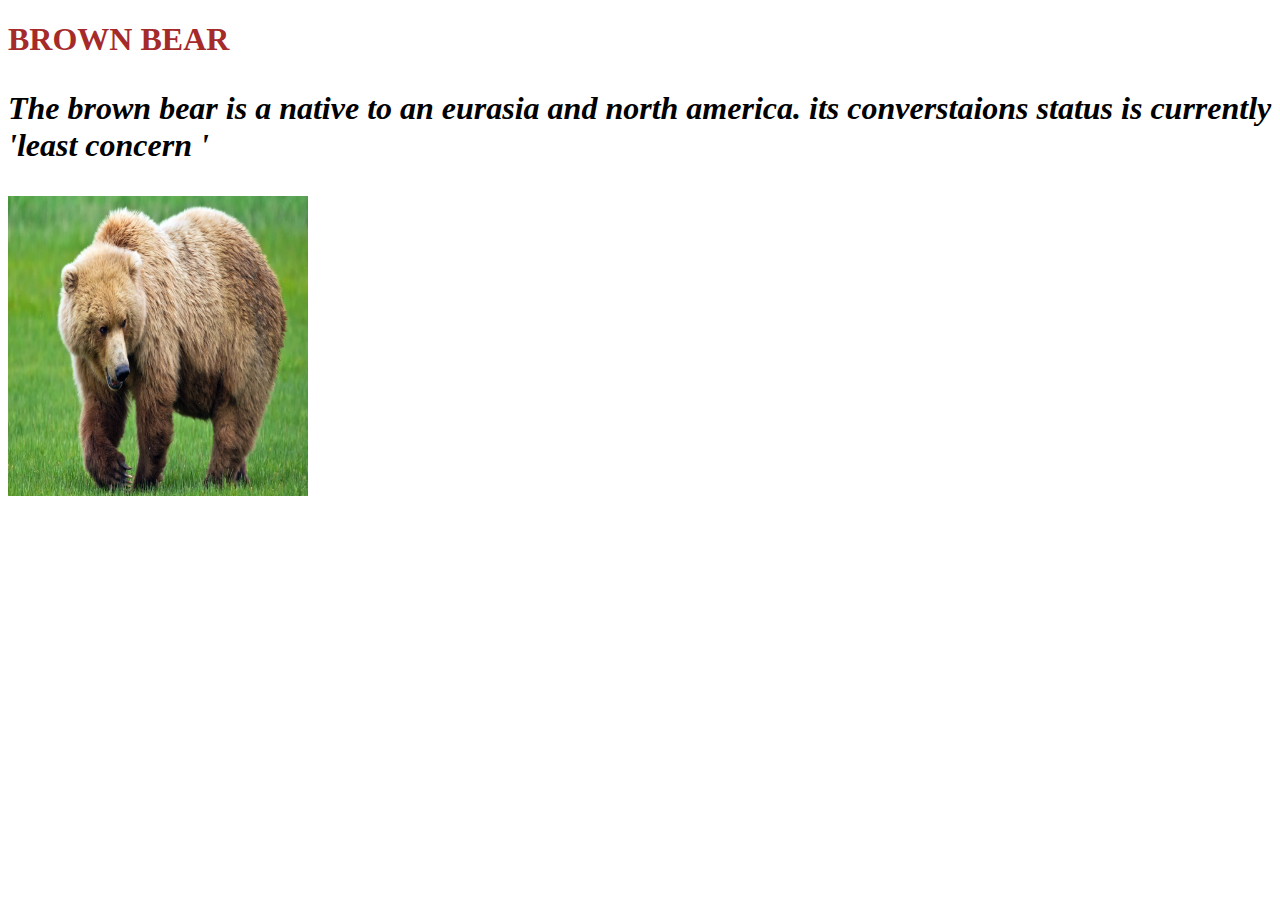
<file: index.html>
<!DOCTYPE html>
<html lang="en">
<head>
    <meta charset="UTF-8">
    <meta name="viewport" content="width=device-width, initial-scale=1.0">
    <title>Document</title>
</head>
<body>
    <H1 style="color: brown;" > BROWN BEAR <H1>   
    <p style="font-style: italic;">  The brown bear is a native to an eurasia and north america. its converstaions status is currently 'least concern ' 

    </p>
    <img src="bears.jpg" alt="" width="300" height="300">
</body>
</html>
</file>
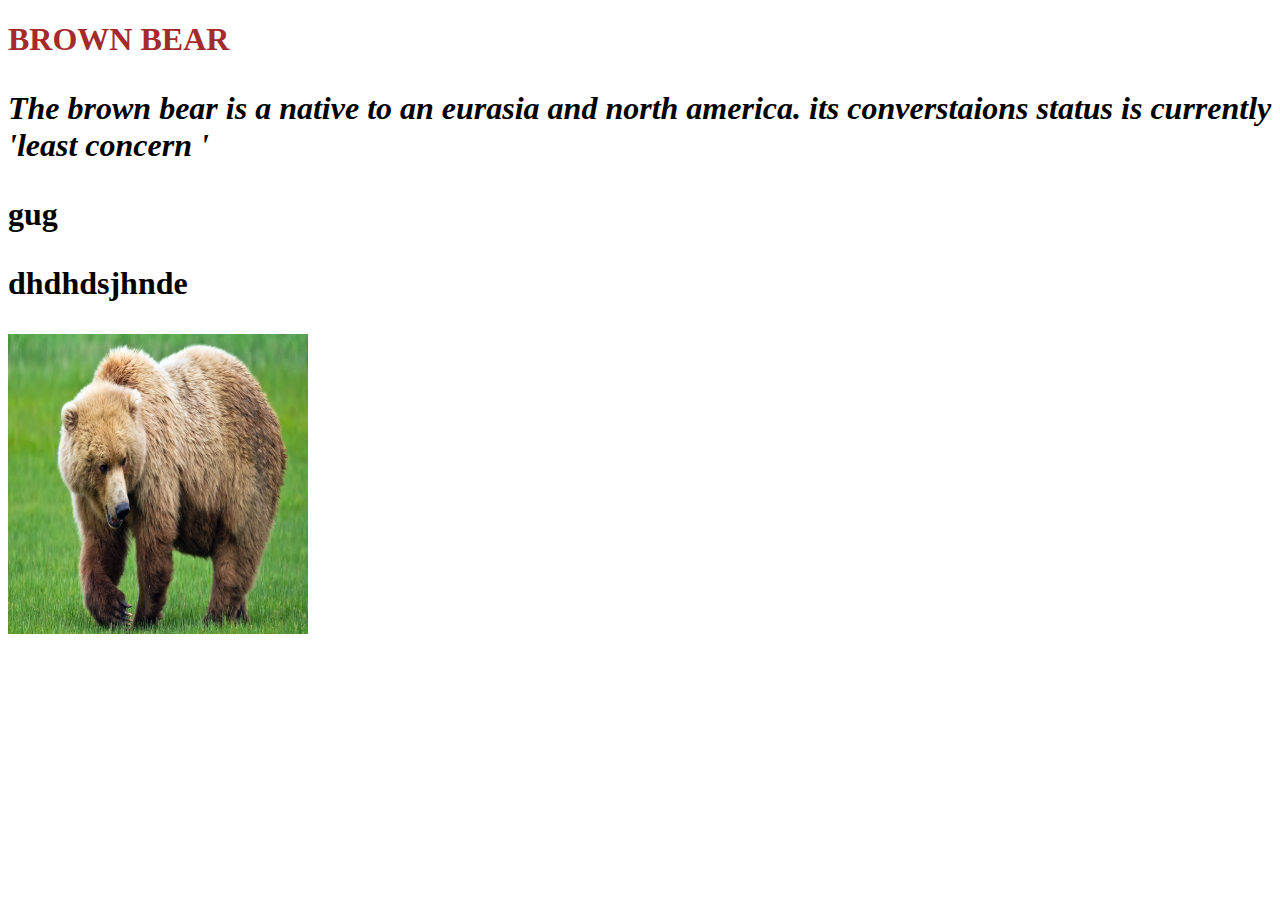
<file: lab 2/index.html>
<!DOCTYPE html>
<html lang="en">
<head>
    <meta charset="UTF-8">
    <meta name="viewport" content="width=device-width, initial-scale=1.0">
    <title>Document</title>
<link rel="stylesheet" href= "style.css">
<body>
    <H1 style="color: brown;" > BROWN BEAR <H1>   
    <p style="font-style: italic;">  The brown bear is a native to an eurasia and north america. its converstaions status is currently 'least concern ' 

    </p>
    <p>gug</p>
    <p>dhdhdsjhnde</p>
    <img src="bears.jpg" alt="" width="300" height="300">
</body>
</html>
</file>
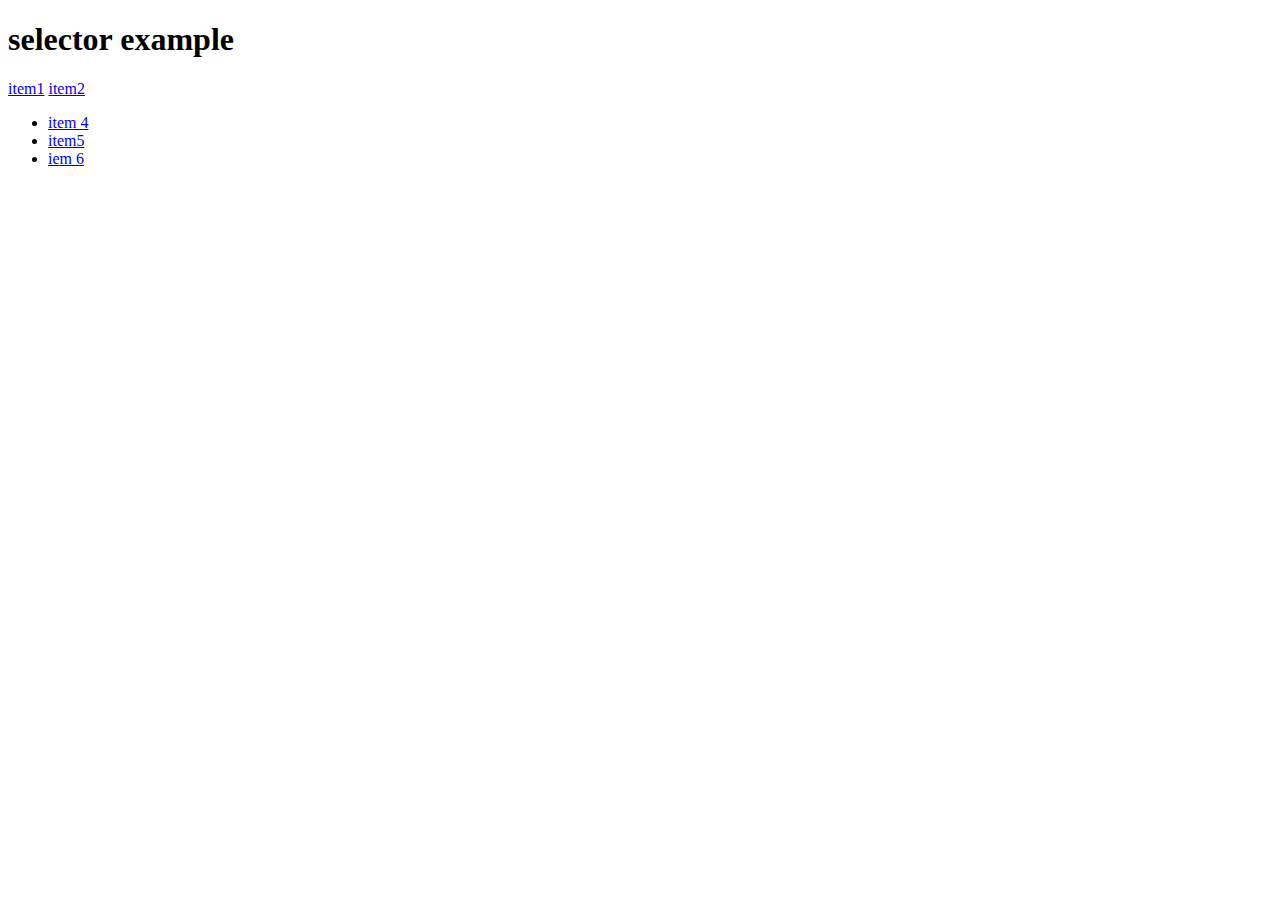
<file: week6/index.html>
<!DOCTYPE html>
<html lang="en">
<head>
    <meta charset="UTF-8">
    <meta name="viewport" content="width=device-width, initial-scale=1.0">
    <title><html lang="en">
    <head>
        <meta charset="UTF-8">
        <meta name="viewport" content="width, initial-scale=1.0">
        <title>Document</title>
    </head>
    <body>
        
    </body>
    </html></title>
    <link rel="stylesheet" href="style.css">
</head>
<body>
<h1>selector example</h1>    
<div class="items"> 
    <a href="#">item1</a>
    <a href="#">item2</a>
    <a href="#"></a>
    <ul>
        <li><a href="#">item 4</a></li>
        <li><a href="#">item5</a></li>
        <li><a href="#">iem 6</a></li>
    </ul>
</div>
</body>
</file>
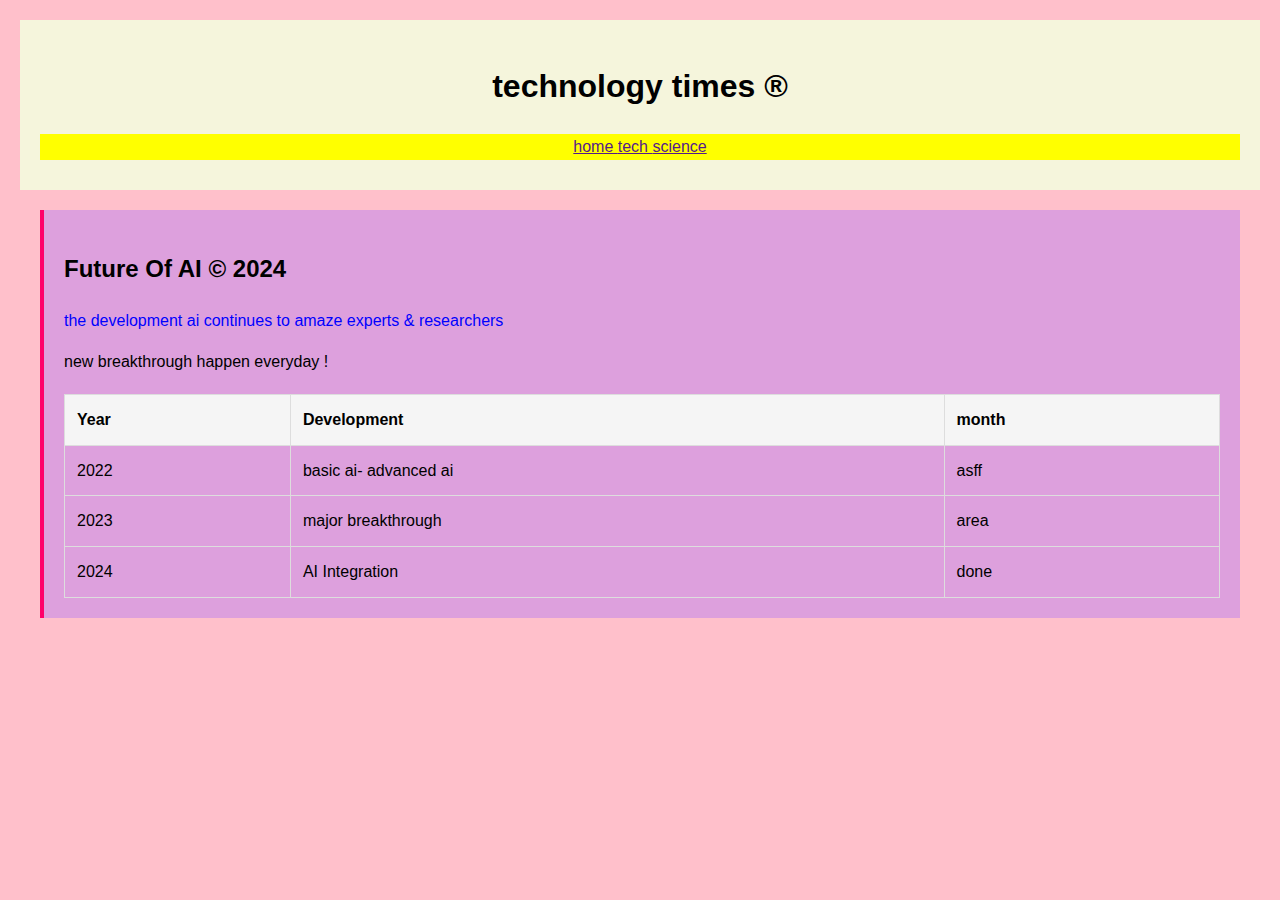
<file: assignment/mid term/index.html>
<!DOCTYPE html>
<html lang="en">
<head>
    <meta charset="UTF-8">
    <meta name="viewport" content="width=device-width, initial-scale=1.0">
    <title>Document</title>
    <link rel="stylesheet" href="style.css">
</head>
<body>
    <header id="main-header">
    <h1>technology times ®</h1>
    <nav class="main-nav">
        <a href="">
            home
        </a>
        <a href="">
            tech
        </a>
        <a href="">
            science
        </a>
    </nav>
    </header>
    <main>
<article class="featured-article tech-article">
    <h2>
        Future Of AI © 2024
    </h2>
    <DIv class="article-content">
        <p>
            the development ai continues to amaze experts & researchers
        </p>
        <div>
            new breakthrough happen everyday !
        </div>
        <table>
            <thead>
                <tr>
                    <th>Year</th>
                    <th>Development</th>
                    <th>month</th>
                </tr>
            </thead>
        <tbody>
            <tr>
                <td>2022</td>
                <td>basic ai- advanced ai</td>
                <td>asff</td>
            </tr>
            <tr>
                <td>2023</td>
                <td>major breakthrough</td>
                <td>area </td>
            </tr>
            <tr>
                <td>2024</td>
                <td>AI Integration</td>
                <td>done</td>
            </tr>
        </tbody>
     </table>
    </DIv>
</article>
    </main>
</body>
</body>
</html>
</file>
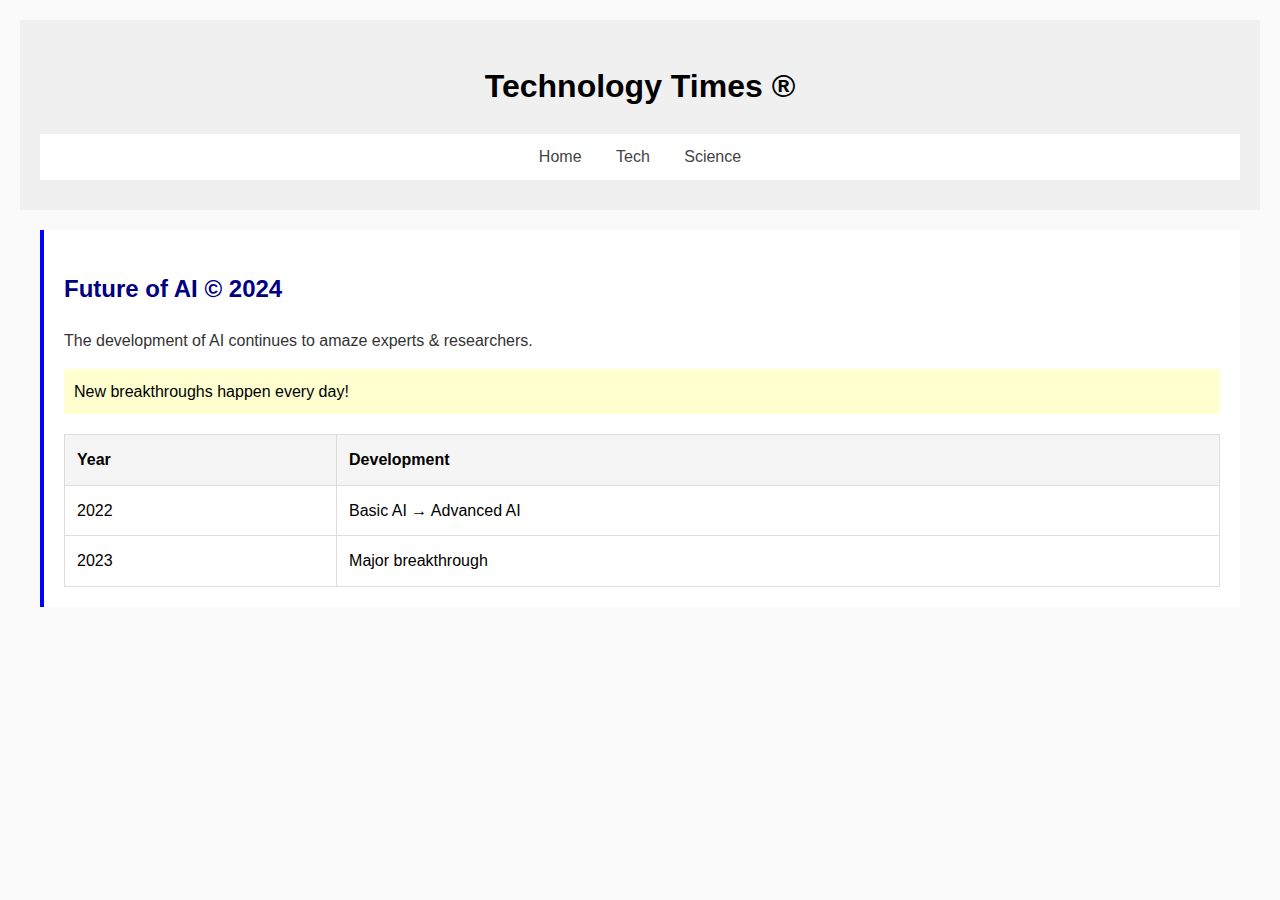
<file: assignment/mid term/techonology/index.html>
<!DOCTYPE html>
<html lang="en">
<head>
    <meta charset="UTF-8">
    <meta name="viewport" content="width=device-width, initial-scale=1.0">
    <title>Technology Times</title>
    <link rel="stylesheet" href="style.css">
</head>
<body>
    <header id="main-header">
        <h1>Technology Times ®</h1>
        <nav class="main-nav">
            <a href="#" class="nav-link">Home</a>
            <a href="#" class="nav-link">Tech</a>
            <a href="#" class="nav-link">Science</a>
        </nav>
    </header>

    <main>
        <article class="featured-article tech-article">
            <h2>Future of AI © 2024</h2>
            <div class="article-content">
                <p>The development of AI continues to amaze experts &amp; researchers.</p>
                
                <div class="highlight">
                    New breakthroughs happen every day!
                </div>

                <table>
                    <thead>
                        <tr>
                            <th>Year</th>
                            <th>Development</th>
                        </tr>
                    </thead>
                    <tbody>
                        <tr>
                            <td>2022</td>
                            <td>Basic AI → Advanced AI</td>
                        </tr>
                        <tr>
                            <td>2023</td>
                            <td>Major breakthrough</td>
                        </tr>
                    </tbody>
                </table>
            </div>
        </article>
    </main>
</body>
</html>
</file>
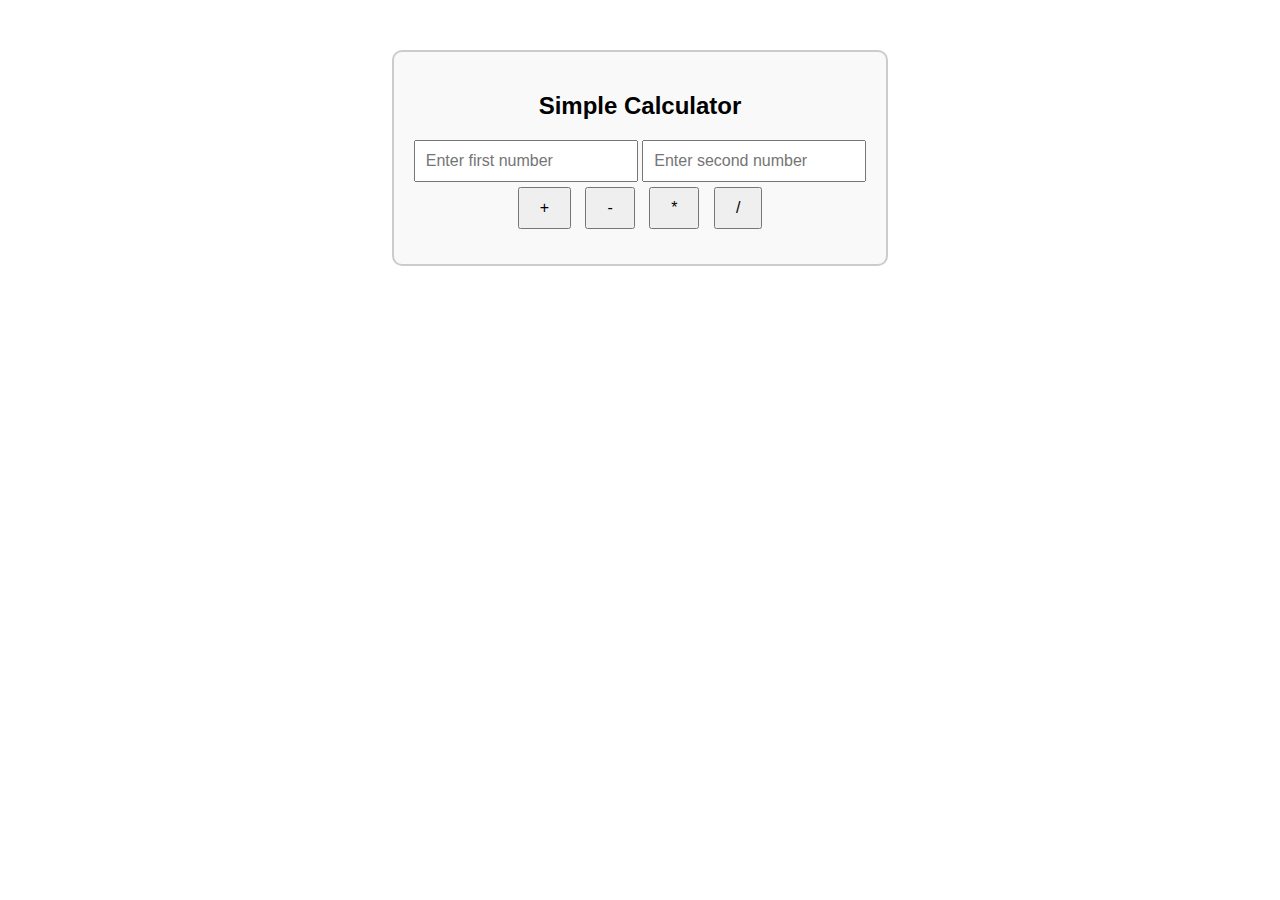
<file: assignment/mid term/techonology/calculator.html/index.html>
<!DOCTYPE html>
<html lang="en">
<head>
  <meta charset="UTF-8">
  <meta name="viewport" content="width=device-width, initial-scale=1.0">
  <title>Simple Calculator</title>
  <link rel="stylesheet" href="style.css">
</head>
<body>
  <div class="container">
    <h2>Simple Calculator</h2>
    <input type="number" id="num1" placeholder="Enter first number">
    <input type="number" id="num2" placeholder="Enter second number">
    <br>
    <button onclick="calculate('+')">+</button>
    <button onclick="calculate('-')">-</button>
    <button onclick="calculate('*')">*</button>
    <button onclick="calculate('/')">/</button>
    <div class="result" id="result"></div>
  </div>
  <script src="script.js"></script>
</body>
</html>
</file>
<file: lab 2/style.css>
.list{
    color: blue;
    font-size: larger;
}
</file>
<file: week6/style.css>
.red
</file>
<file: assignment/mid term/style.css>
#main-header {
    background-color: beige;
    padding: 20px;
    margin-bottom: 20px;
    text-align: center;
}

.main-nav {
    padding: 10x;
    background-color:yellow;
    margin: 10px 0;
}

.featured-article.tech-article {
    border-left: 4px solid rgb(255, 0, 106);
    padding: 20px;
    margin: 20px;
    background-color: plum;
}

article p {
    line-height: 1.6;
    margin-bottom: 15px;
    color:blue
}

article > h2 {
    color: black;
    margin-bottom: 20px;
}

h2 + .article-content {
    margin-top: 20px;
}

table {
    border-collapse: collapse;
    width: 100%;
    margin-top: 20px;
}

[href="#"] {
    color: #444;
    text-decoration: none;
    padding: 5px 10px;
}

th, td {
    padding: 12px;
    border: 1px solid #ddd;
    text-align: left;
}

.nav-link + .nav-link {
    margin-left: 10px;
}

.highlight {
    background-color: #ffffd0;
    padding: 10px;
}

th {
    background-color: #f5f5f5;
}

tr:hover {
    background-color: #f9f9f9;
}

body {
    font-family: Arial, sans-serif;
    line-height: 1.6;
    margin: 0;
    padding: 20px;
    background-color: pink
}
</file>
<file: assignment/mid term/techonology/style.css>
#main-header {
    background-color: #f0f0f0;
    padding: 20px;
    margin-bottom: 20px;
    text-align: center;
}

.main-nav {
    padding: 10px;
    background-color: #fff;
    margin: 10px 0;
}

.featured-article.tech-article {
    border-left: 4px solid blue;
    padding: 20px;
    margin: 20px;
    background-color: #fff;
}

article p {
    line-height: 1.6;
    margin-bottom: 15px;
    color: #333;
}

article > h2 {
    color: navy;
    margin-bottom: 20px;
}

h2 + .article-content {
    margin-top: 20px;
}

table {
    border-collapse: collapse;
    width: 100%;
    margin-top: 20px;
}

[href="#"] {
    color: #444;
    text-decoration: none;
    padding: 5px 10px;
}

th, td {
    padding: 12px;
    border: 1px solid #ddd;
    text-align: left;
}

.nav-link + .nav-link {
    margin-left: 10px;
}

.highlight {
    background-color: #ffffd0;
    padding: 10px;
}

th {
    background-color: #f5f5f5;
}

tr:hover {
    background-color: #f9f9f9;
}

body {
    font-family: Arial, sans-serif;
    line-height: 1.6;
    margin: 0;
    padding: 20px;
    background-color: #fafafa;
}
</file>
<file: assignment/mid term/techonology/calculator.html/style.css>
body {
    font-family: Arial, sans-serif;
    text-align: center;
    margin-top: 50px;
  }
  .container {
    display: inline-block;
    padding: 20px;
    border: 2px solid #cccccc;
    border-radius: 10px;
    background-color: #f9f9f9;
  }
  input {
    padding: 10px;
    margin: px;
    width: 200px;
    font-size: 16px;
  }
  button {
    padding: 10px 20px;
    margin: 5px;
    font-size: 16px;
    cursor: pointer;
  }
  .result {
    margin-top: 10px;
    font-size: 20px;
    font-weight: bold;
  }
</file>
